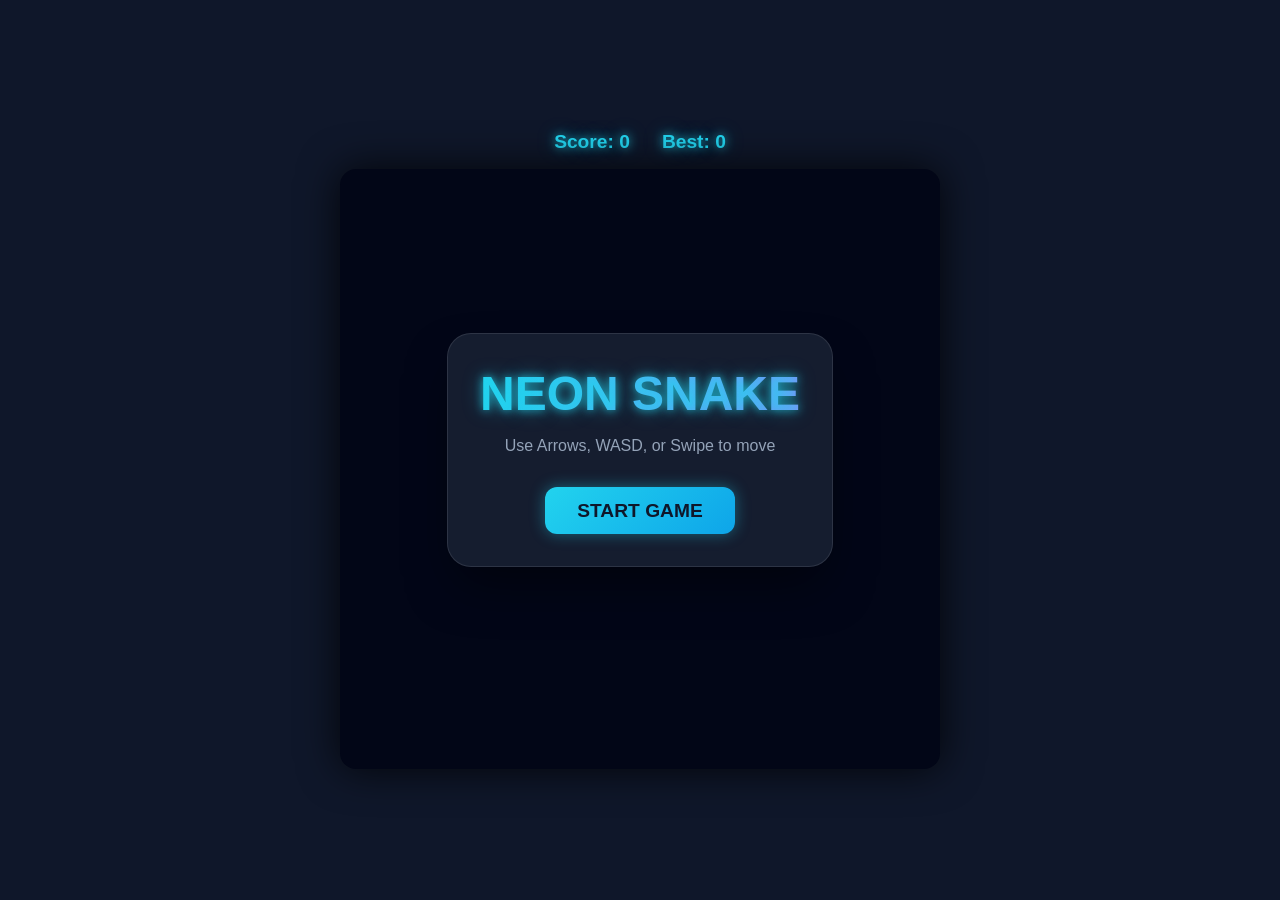
<file: modern_snake.html>
<!DOCTYPE html>
<html lang="en">
<head>
    <meta charset="UTF-8">
    <meta name="viewport" content="width=device-width, initial-scale=1.0, maximum-scale=1.0, user-scalable=no">
    <title>Neon Snake Pro</title>
    <style>
        :root {
            --bg-color: #0f172a;
            --panel-bg: rgba(30, 41, 59, 0.7);
            --accent-color: #22d3ee;
            --text-color: #f8fafc;
            --neon-glow: 0 0 10px rgba(34, 211, 238, 0.8), 0 0 20px rgba(34, 211, 238, 0.4);
        }

        body {
            margin: 0;
            padding: 0;
            background-color: var(--bg-color);
            color: var(--text-color);
            font-family: 'Segoe UI', Roboto, Helvetica, Arial, sans-serif;
            display: flex;
            justify-content: center;
            align-items: center;
            height: 100vh;
            overflow: hidden;
            touch-action: none;
        }

        #game-container {
            position: relative;
            display: flex;
            flex-direction: column;
            align-items: center;
        }

        #ui-layer {
            position: absolute;
            top: 0;
            left: 0;
            width: 100%;
            height: 100%;
            pointer-events: none;
            display: flex;
            justify-content: center;
            align-items: center;
            z-index: 10;
        }

        .overlay {
            pointer-events: auto;
            background: var(--panel-bg);
            backdrop-filter: blur(12px);
            -webkit-backdrop-filter: blur(12px);
            border: 1px solid rgba(255, 255, 255, 0.1);
            border-radius: 24px;
            padding: 2rem;
            text-align: center;
            box-shadow: 0 25px 50px -12px rgba(0, 0, 0, 0.5);
            transition: all 0.3s ease;
            max-width: 80%;
        }

        .hidden {
            display: none;
            opacity: 0;
            transform: scale(0.9);
        }

        h1 {
            font-size: 3rem;
            margin: 0 0 1rem 0;
            background: linear-gradient(to right, #22d3ee, #818cf8);
            -webkit-background-clip: text;
            -webkit-text-fill-color: transparent;
            text-shadow: var(--neon-glow);
        }

        .stats-bar {
            display: flex;
            gap: 2rem;
            font-size: 1.2rem;
            margin-bottom: 1rem;
            font-weight: 600;
            color: var(--accent-color);
            text-shadow: var(--neon-glow);
        }

        canvas {
            background-color: #020617;
            border-radius: 16px;
            box-shadow: 0 0 40px rgba(0, 0, 0, 0.8);
            display: block;
        }

        button {
            background: linear-gradient(135deg, #22d3ee 0%, #0ea5e9 100%);
            color: #0f172a;
            border: none;
            padding: 0.8rem 2rem;
            font-size: 1.2rem;
            font-weight: bold;
            border-radius: 12px;
            cursor: pointer;
            transition: transform 0.1s, box-shadow 0.2s;
            box-shadow: 0 0 15px rgba(34, 211, 238, 0.4);
        }

        button:hover {
            transform: translateY(-2px);
            box-shadow: 0 0 20px rgba(34, 211, 238, 0.6);
        }

        button:active {
            transform: translateY(0);
        }
    </style>
</head>
<body>

    <div id="game-container">
        <div class="stats-bar">
            <span>Score: <span id="score">0</span></span>
            <span>Best: <span id="best">0</span></span>
        </div>

        <canvas id="gameCanvas" width="600" height="600"></canvas>

        <div id="ui-layer">
            <div id="menu-overlay" class="overlay">
                <h1>NEON SNAKE</h1>
                <p style="margin-bottom: 2rem; color: #94a3b8;">Use Arrows, WASD, or Swipe to move</p>
                <button id="start-btn">START GAME</button>
            </div>

            <div id="game-over-overlay" class="overlay hidden">
                <h1 style="color: #ef4444; -webkit-text-fill-color: #ef4444;">GAME OVER</h1>
                <p id="final-score" style="font-size: 1.5rem; margin-bottom: 2rem;">Score: 0</p>
                <button id="restart-btn">TRY AGAIN</button>
            </div>
        </div>
    </div>

    <script>
        const CONFIG = {
            gridSize: 20,
            baseSpeed: 150,
            minSpeed: 60,
            speedIncrement: 2,
            colors: {
                snakeHead: '#22d3ee',
                snakeBody: '#0ea5e9',
                food: '#f43f5e'
            }
        };

        class InputHandler {
            constructor() {
                this.currentDir = { x: 0, y: 0 };
                this.buffer = [];
                window.addEventListener('keydown', (e) => this.handleKey(e));
                this.initTouch();
            }

            handleKey(e) {
                const key = e.code;
                let dir = null;
                if ((key === 'ArrowUp' || key === 'KeyW') && this.currentDir.y !== 1) dir = { x: 0, y: -1 };
                if ((key === 'ArrowDown' || key === 'KeyS') && this.currentDir.y !== -1) dir = { x: 0, y: 1 };
                if ((key === 'ArrowLeft' || key === 'KeyA') && this.currentDir.x !== 1) dir = { x: -1, y: 0 };
                if ((key === 'ArrowRight' || key === 'KeyD') && this.currentDir.x !== -1) dir = { x: 1, y: 0 };

                if (dir) {
                    this.buffer.push(dir);
                    if (this.buffer.length > 2) this.buffer.shift();
                }
            }

            initTouch() {
                let touchStartX = 0;
                let touchStartY = 0;
                window.addEventListener('touchstart', (e) => {
                    touchStartX = e.touches[0].clientX;
                    touchStartY = e.touches[0].clientY;
                }, { passive: false });
                window.addEventListener('touchmove', (e) => e.preventDefault(), { passive: false });
                window.addEventListener('touchend', (e) => {
                    const dx = e.changedTouches[0].clientX - touchStartX;
                    const dy = e.changedTouches[0].clientY - touchStartY;
                    const absX = Math.abs(dx);
                    const absY = Math.abs(dy);
                    let dir = null;
                    if (absX > absY) {
                        if (dx > 30 && this.currentDir.x !== -1) dir = { x: 1, y: 0 };
                        else if (dx < -30 && this.currentDir.x !== 1) dir = { x: -1, y: 0 };
                    } else if (absY > absX) {
                        if (dy > 30 && this.currentDir.y !== -1) dir = { x: 0, y: 1 };
                        else if (dy < -30 && this.currentDir.y !== 1) dir = { x: 0, y: -1 };
                    }
                    if (dir) {
                        this.buffer.push(dir);
                        if (this.buffer.length > 2) this.buffer.shift();
                    }
                });
            }

            updateDirection() {
                if (this.buffer.length > 0) {
                    this.currentDir = this.buffer.shift();
                }
                return this.currentDir;
            }
        }

        class Snake {
            constructor(gridSize) {
                this.gridSize = gridSize;
                this.reset();
            }
            reset() {
                this.body = [{ x: 10, y: 10 }, { x: 9, y: 10 }, { x: 8, y: 10 }];
                this.dir = { x: 1, y: 0 };
            }
            move(dir) {
                this.dir = dir;
                const head = { ...this.body[0] };
                head.x += dir.x;
                head.y += dir.y;
                this.body.unshift(head);
            }
            popTail() { this.body.pop(); }
            checkCollision(canvasWidth, canvasHeight) {
                const head = this.body[0];
                if (head.x < 0 || head.x >= canvasWidth / this.gridSize ||
                    head.y < 0 || head.y >= canvasHeight / this.gridSize) return true;
                for (let i = 1; i < this.body.length; i++) {
                    if (head.x === this.body[i].x && head.y === this.body[i].y) return true;
                }
                return false;
            }
        }

        class Food {
            constructor(gridSize, canvasWidth, canvasHeight) {
                this.gridSize = gridSize;
                this.width = canvasWidth / gridSize;
                this.height = canvasHeight / gridSize;
                this.img = new Image();
                this.img.src = 'C:/Users/siddu/Pictures/Screenshots/Screenshot 2026-09-27 163420.png';
                this.spawn();
            }
            spawn() {
                this.x = Math.floor(Math.random() * this.width);
                this.y = Math.floor(Math.random() * this.height);
            }
            isEaten(snakeHead) { return snakeHead.x === this.x && snakeHead.y === this.y; }
        }

        class Game {
            constructor() {
                this.canvas = document.getElementById('gameCanvas');
                this.ctx = this.canvas.getContext('2d');
                this.scoreEl = document.getElementById('score');
                this.bestEl = document.getElementById('best');
                this.finalScoreEl = document.getElementById('final-score');

                this.eatSound = new Audio('C:/Users/siddu/OneDrive/allu arjun laugh.mp3.mpeg');

                this.input = new InputHandler();
                this.snake = new Snake(CONFIG.gridSize);
                this.food = new Food(CONFIG.gridSize, this.canvas.width, this.canvas.height);
                this.state = 'MENU';
                this.score = 0;
                this.highScore = localStorage.getItem('neonSnakeHighScore') || 0;
                this.bestEl.innerText = this.highScore;
                this.currentSpeed = CONFIG.baseSpeed;
                this.lastTick = 0;
                this.initUI();
                this.loop = this.loop.bind(this);
                requestAnimationFrame(this.loop);
            }
            initUI() {
                document.getElementById('start-btn').onclick = () => this.start();
                document.getElementById('restart-btn').onclick = () => this.start();
            }
            start() {
                this.state = 'PLAYING';
                this.score = 0;
                this.currentSpeed = CONFIG.baseSpeed;
                this.scoreEl.innerText = '0';
                this.snake.reset();
                this.food.spawn();
                document.getElementById('menu-overlay').classList.add('hidden');
                document.getElementById('game-over-overlay').classList.add('hidden');
            }
            gameOver() {
                this.state = 'GAMEOVER';
                if (this.score > this.highScore) {
                    this.highScore = this.score;
                    localStorage.setItem('neonSnakeHighScore', this.highScore);
                    this.bestEl.innerText = this.highScore;
                }
                this.finalScoreEl.innerText = `Score: ${this.score}`;
                document.getElementById('game-over-overlay').classList.remove('hidden');
            }
            update(timestamp) {
                if (this.state !== 'PLAYING') return;
                if (timestamp - this.lastTick < this.currentSpeed) return;
                this.lastTick = timestamp;
                const dir = this.input.updateDirection();
                this.snake.move(dir);
                if (this.snake.isEaten(this.food)) {
                    this.score += 1;
                    this.scoreEl.innerText = this.score;

                    this.eatSound.currentTime = 0;
                    this.eatSound.play().catch(e => console.log("Audio play blocked by browser"));

                    if (this.score % 5 === 0 && this.currentSpeed > CONFIG.minSpeed) this.currentSpeed -= CONFIG.speedIncrement;
                    this.food.spawn();
                } else {
                    this.snake.popTail();
                }
                if (this.snake.checkCollision(this.canvas.width, this.canvas.height)) this.gameOver();
            }
            draw() {
                this.ctx.clearRect(0, 0, this.canvas.width, this.canvas.height);
                this.ctx.shadowBlur = 15;
                this.ctx.shadowColor = CONFIG.colors.food;

                this.ctx.drawImage(
                    this.food.img,
                    this.food.x * CONFIG.gridSize,
                    this.food.y * CONFIG.gridSize,
                    CONFIG.gridSize,
                    CONFIG.gridSize
                );

                this.ctx.shadowBlur = 10;
                const gradient = this.ctx.createLinearGradient(0, 0, this.canvas.width, this.canvas.height);
                gradient.addColorStop(0, CONFIG.colors.snakeHead);
                gradient.addColorStop(1, CONFIG.colors.snakeBody);
                this.snake.body.forEach((seg, i) => {
                    this.ctx.shadowColor = i === 0 ? CONFIG.colors.snakeHead : CONFIG.colors.snakeBody;
                    this.ctx.fillStyle = i === 0 ? CONFIG.colors.snakeHead : gradient;
                    this.ctx.beginPath();
                    this.ctx.roundRect(seg.x * CONFIG.gridSize + 1, seg.y * CONFIG.gridSize + 1, CONFIG.gridSize - 2, CONFIG.gridSize - 2, 4);
                    this.ctx.fill();
                });
                this.ctx.shadowBlur = 0;
            }
            loop(timestamp) {
                this.update(timestamp);
                this.draw();
                requestAnimationFrame(this.loop);
            }
        }
        window.onload = () => new Game();
    </script>
</body>
</html>
</file>
